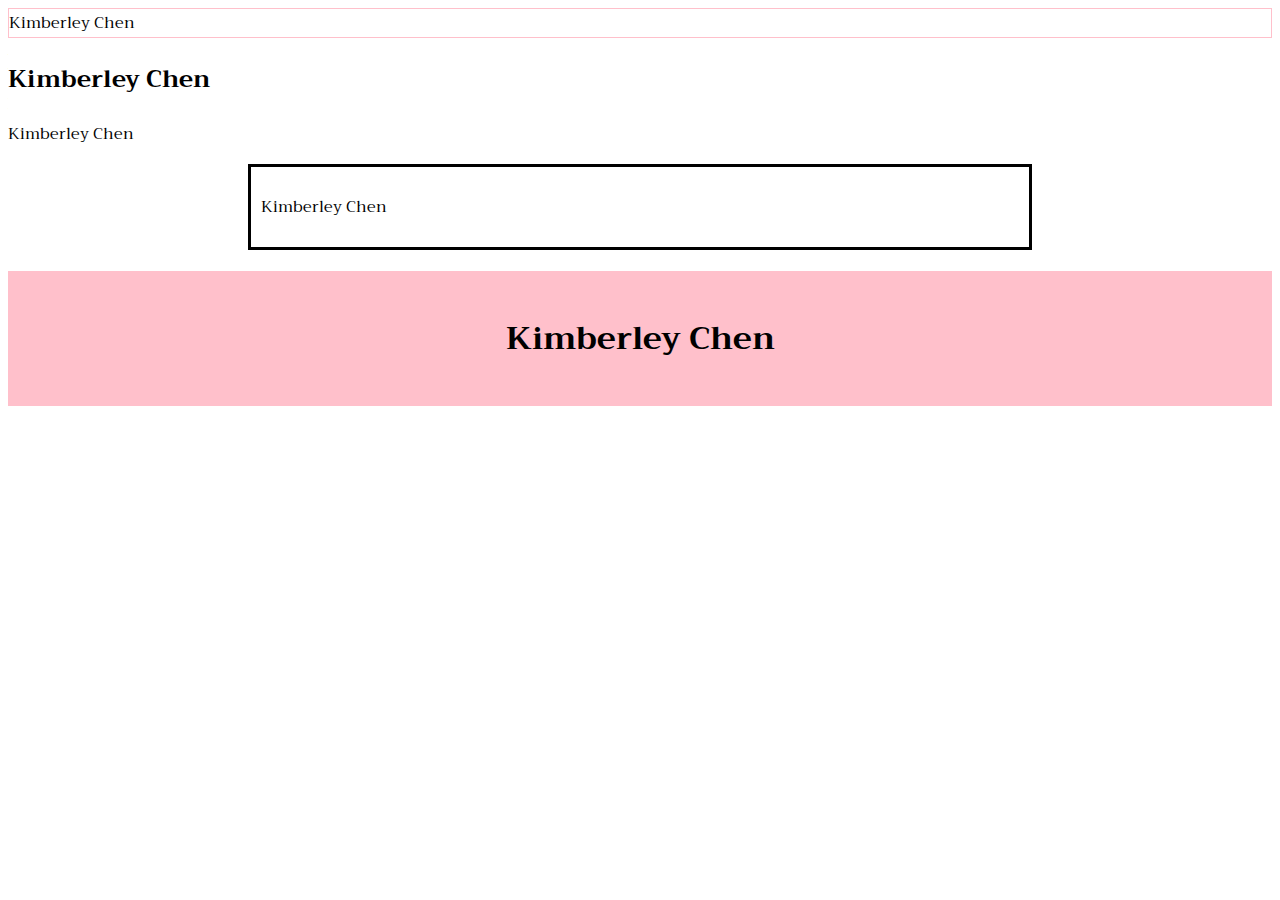
<file: cssblogpost.html>
<html lang="en">
<head>
    <meta charset="UTF-8">
    <meta name="viewport" content="width=device-width, initial-scale=1.0">
    <title>Document</title>
</head>
<body>
    <p style="border: 1px solid pink">Kimberley Chen</p>

<head>
<style>
.center {
  margin: auto;
  width: 60%;
  border: 3px solid black;
  padding: 10px;
}
</style>
</head>
<body>

<h2>Kimberley Chen</h2>
<p>Kimberley Chen</p>

<div class="center">
  <p>Kimberley Chen</p>
</div>
</body>

<head>
<style>
#myHeader {
  background-color: pink;
  color: black;
  padding: 40px;
  text-align: center;
} 
</style>
</head>
<body>

<h1 id="myHeader">Kimberley Chen</h1>

<head>
  <link rel="stylesheet" href="https://fonts.googleapis.com/css?family=Trirong">
  <style>
  body {
    font-family: "Trirong", serif;
  }
  </style>
  </head>
  <body>
  
</body>
</html>
</file>
